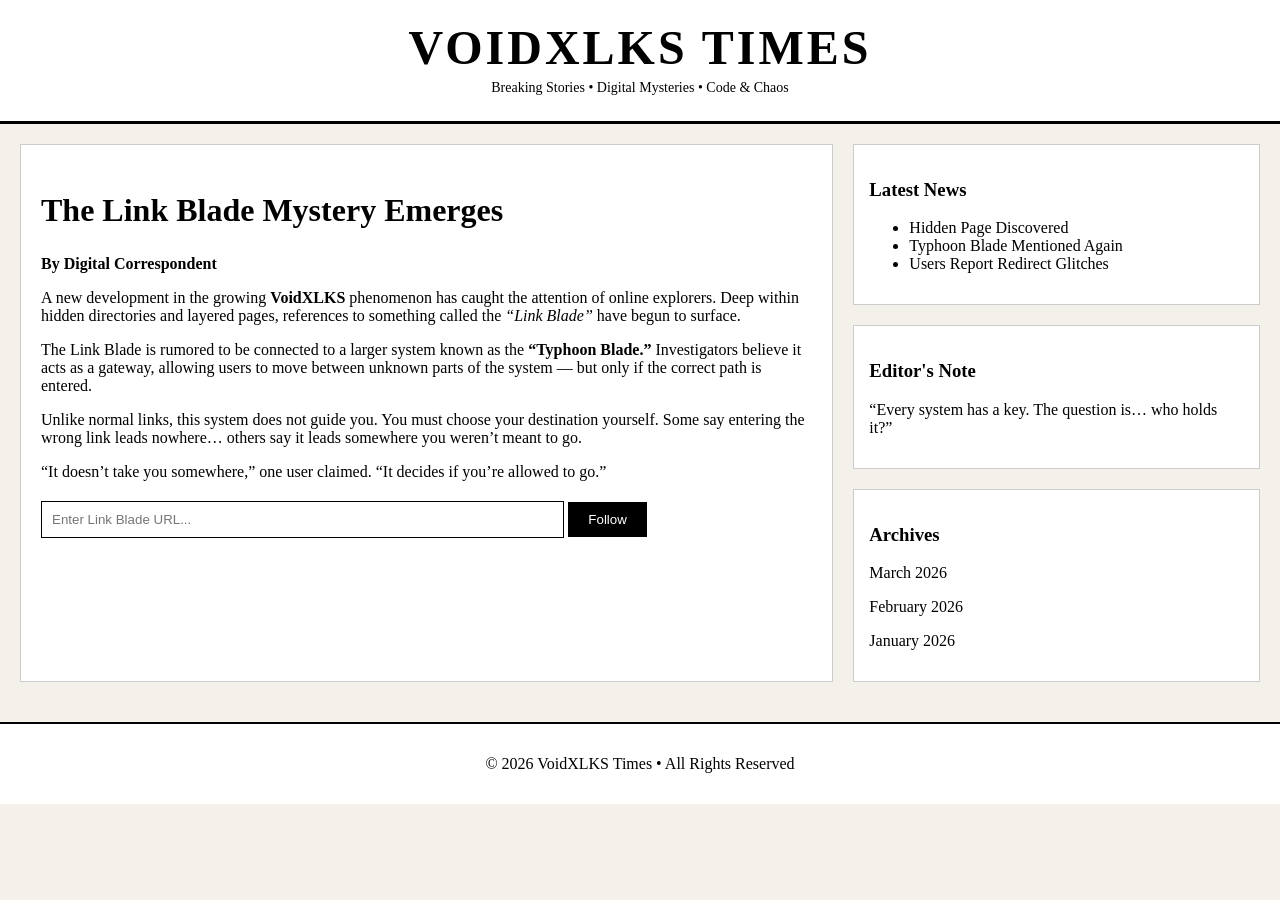
<file: index.html>
<!DOCTYPE html>
<html lang="en">
<head>
<meta charset="UTF-8">
<meta name="viewport" content="width=device-width, initial-scale=1.0">
<title>VoidXLKS Times</title>

<style>
body {
    margin: 0;
    font-family: "Georgia", serif;
    background-color: #f4f1ea;
}

header {
    text-align: center;
    padding: 20px;
    border-bottom: 3px solid black;
    background: #fff;
}

header h1 {
    font-size: 48px;
    margin: 0;
    letter-spacing: 3px;
}

header p {
    margin: 5px;
    font-size: 14px;
}

.container {
    display: grid;
    grid-template-columns: 2fr 1fr;
    gap: 20px;
    padding: 20px;
}

.main-article {
    background: #fff;
    padding: 20px;
    border: 1px solid #ccc;
}

.main-article h2 {
    font-size: 32px;
}

.sidebar {
    display: flex;
    flex-direction: column;
    gap: 20px;
}

.box {
    background: #fff;
    padding: 15px;
    border: 1px solid #ccc;
}

.footer {
    text-align: center;
    padding: 15px;
    border-top: 2px solid black;
    background: #fff;
    margin-top: 20px;
}

.link-blade {
    margin-top: 20px;
}

input {
    padding: 10px;
    width: 65%;
    border: 1px solid #000;
}

button {
    padding: 10px 20px;
    border: none;
    background: black;
    color: white;
    cursor: pointer;
}

button:hover {
    background: darkred;
}
</style>
</head>

<body>

<header>
    <h1>VOIDXLKS TIMES</h1>
    <p>Breaking Stories • Digital Mysteries • Code & Chaos</p>
</header>

<div class="container">

    <div class="main-article">
        <h2>The Link Blade Mystery Emerges</h2>
        <p><strong>By Digital Correspondent</strong></p>

        <p>
        A new development in the growing <strong>VoidXLKS</strong> phenomenon has caught
        the attention of online explorers. Deep within hidden directories and layered
        pages, references to something called the <em>“Link Blade”</em> have begun
        to surface.
        </p>

        <p>
        The Link Blade is rumored to be connected to a larger system known as the
        <strong>“Typhoon Blade.”</strong> Investigators believe it acts as a gateway,
        allowing users to move between unknown parts of the system — but only if
        the correct path is entered.
        </p>

        <p>
        Unlike normal links, this system does not guide you. You must choose your
        destination yourself. Some say entering the wrong link leads nowhere…
        others say it leads somewhere you weren’t meant to go.
        </p>

        <p>
        “It doesn’t take you somewhere,” one user claimed. “It decides if you’re
        allowed to go.”
        </p>

        <!-- LINK BLADE INPUT -->
        <div class="link-blade">
            <input type="text" id="linkInput" placeholder="Enter Link Blade URL...">
            <button onclick="goToLinkBlade()">Follow</button>
        </div>

    </div>

    <div class="sidebar">
        <div class="box">
            <h3>Latest News</h3>
            <ul>
                <li>Hidden Page Discovered</li>
                <li>Typhoon Blade Mentioned Again</li>
                <li>Users Report Redirect Glitches</li>
            </ul>
        </div>

        <div class="box">
            <h3>Editor's Note</h3>
            <p>
            “Every system has a key. The question is… who holds it?”
            </p>
        </div>

        <div class="box">
            <h3>Archives</h3>
            <p>March 2026</p>
            <p>February 2026</p>
            <p>January 2026</p>
        </div>
    </div>

</div>

<div class="footer">
    <p>© 2026 VoidXLKS Times • All Rights Reserved</p>
</div>

<script>
function goToLinkBlade() {
    let url = document.getElementById("linkInput").value;

    if (url) {
        if (!url.startsWith("http://") && !url.startsWith("https://")) {
            url = "https://" + url;
        }

        window.location.href = url;
    }
}
</script>

</body>
</html>
</file>
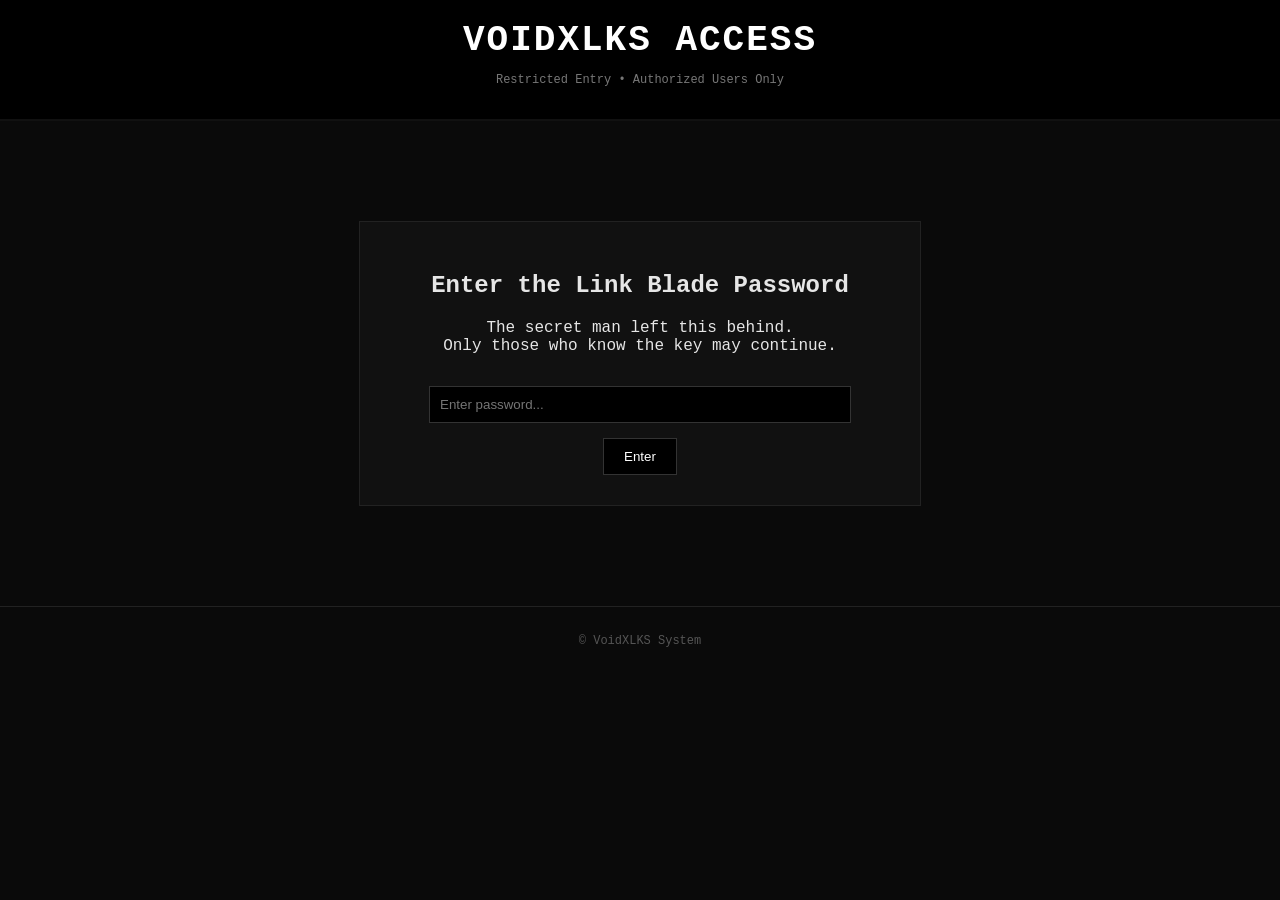
<file: password.html>
<!DOCTYPE html>
<html lang="en">
<head>
<meta charset="UTF-8">
<meta name="viewport" content="width=device-width, initial-scale=1.0">
<title>Access Gate</title>

<link rel="stylesheet" href="blog.css">

<style>
.center-box {
    max-width: 500px;
    margin: 100px auto;
    padding: 30px;
    background: #111;
    border: 1px solid #222;
    text-align: center;
}

input {
    padding: 10px;
    width: 80%;
    margin-top: 15px;
    background: black;
    border: 1px solid #333;
    color: white;
}

button {
    margin-top: 15px;
    padding: 10px 20px;
    background: black;
    color: white;
    border: 1px solid #333;
    cursor: pointer;
}

button:hover {
    background: darkred;
}

#error {
    color: red;
    margin-top: 10px;
    display: none;
}

.success {
    color: lime;
    margin-top: 10px;
    display: none;
}
</style>
</head>

<body>

<header>
    <h1 class="glitch">VOIDXLKS ACCESS</h1>
    <p>Restricted Entry • Authorized Users Only</p>
</header>

<div class="center-box">
    <h2>Enter the Link Blade Password</h2>

    <p>
        The secret man left this behind.<br>
        Only those who know the key may continue.
    </p>

    <input type="password" id="passwordInput" placeholder="Enter password...">
    <br>
    <button onclick="checkPassword()">Enter</button>

    <div id="error">ACCESS DENIED</div>
    <div class="success" id="success">ACCESS GRANTED</div>
</div>

<footer>
    <p>© VoidXLKS System</p>
</footer>

<script>
function checkPassword() {
    let password = document.getElementById("passwordInput").value;

    // CHANGE THIS PASSWORD
    let correctPassword = "typhoon";

    if (password === correctPassword) {
        document.getElementById("error").style.display = "none";
        document.getElementById("success").style.display = "block";

        setTimeout(() => {
            window.location.href = "secret.html"; // where it goes after success
        }, 1500);

    } else {
        document.getElementById("error").style.display = "block";
        document.getElementById("success").style.display = "none";
    }
}
</script>

</body>
</html>
</file>
<file: blog.css>
/* VOIDXLKS SECRET BLOG STYLE */

body {
    margin: 0;
    padding: 0;
    font-family: "Courier New", monospace;
    background-color: #0a0a0a;
    color: #e6e6e6;
}

/* Header */
header {
    background: black;
    border-bottom: 2px solid #111;
    padding: 20px;
    text-align: center;
}

header h1 {
    margin: 0;
    font-size: 36px;
    letter-spacing: 2px;
    color: #ffffff;
}

header p {
    font-size: 12px;
    color: #777;
}

/* Main Blog Container */
.blog-container {
    max-width: 900px;
    margin: 40px auto;
    padding: 20px;
    background: #111;
    border: 1px solid #222;
}

/* Article */
.blog-post h2 {
    font-size: 28px;
    margin-bottom: 10px;
    color: #fff;
}

.blog-post p {
    line-height: 1.7;
    margin-bottom: 15px;
}

/* Secret Highlight Text */
.secret {
    color: red;
    font-weight: bold;
}

/* Fake Shop Links */
.shop-links {
    margin-top: 20px;
}

.shop-links a {
    display: block;
    color: #8ab4f8;
    text-decoration: none;
    margin-bottom: 8px;
}

.shop-links a:hover {
    color: red;
    text-decoration: underline;
}

/* Warning Box */
.warning {
    margin-top: 30px;
    padding: 15px;
    border: 1px solid red;
    background: rgba(255, 0, 0, 0.1);
    color: #ff4d4d;
    font-size: 14px;
}

/* Glitch Effect */
.glitch {
    position: relative;
    color: white;
    animation: flicker 1.5s infinite;
}

@keyframes flicker {
    0% {opacity: 1;}
    50% {opacity: 0.6;}
    100% {opacity: 1;}
}

/* Footer */
footer {
    text-align: center;
    padding: 15px;
    border-top: 1px solid #222;
    color: #555;
    font-size: 12px;
}
</file>
